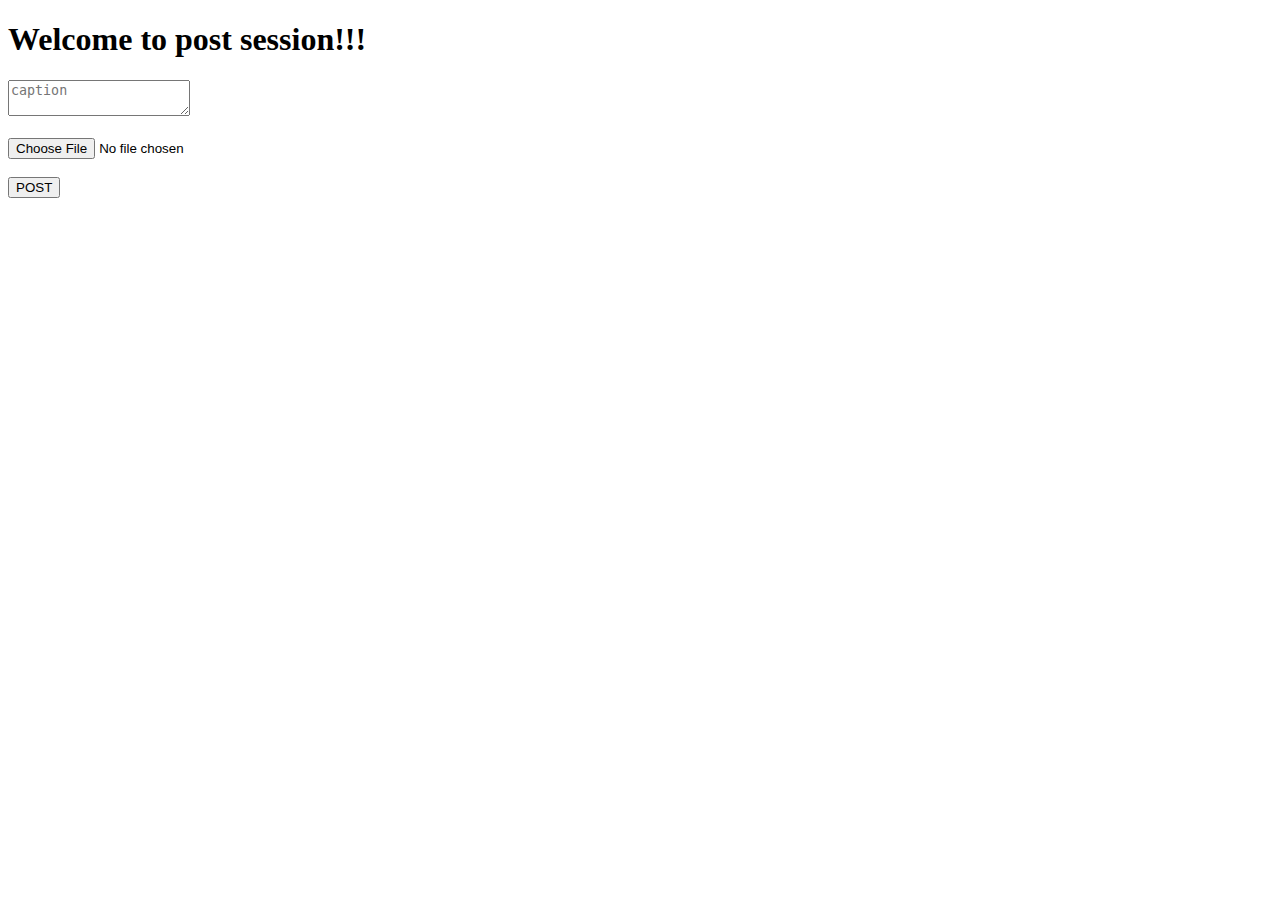
<file: com.kodbook/src/main/resources/templates/createPost.html>
<!DOCTYPE html>
<html>
<head>
<meta charset="ISO-8859-1">
<title>Create a new Post</title>
</head>
<body>
		<h1>Welcome to post session!!!</h1>
		<form id="profileForm" action="/createPost" method="post" 
					enctype="multipart/form-data">
		<textarea name="caption" placeholder="caption" required></textarea>
		<br><br>
		
		<input type="file" name="photo" accept="image/*">
		<br><br>
		
		<button type="submit">POST</button>
		
		</form>
</body>
</html>
</file>
